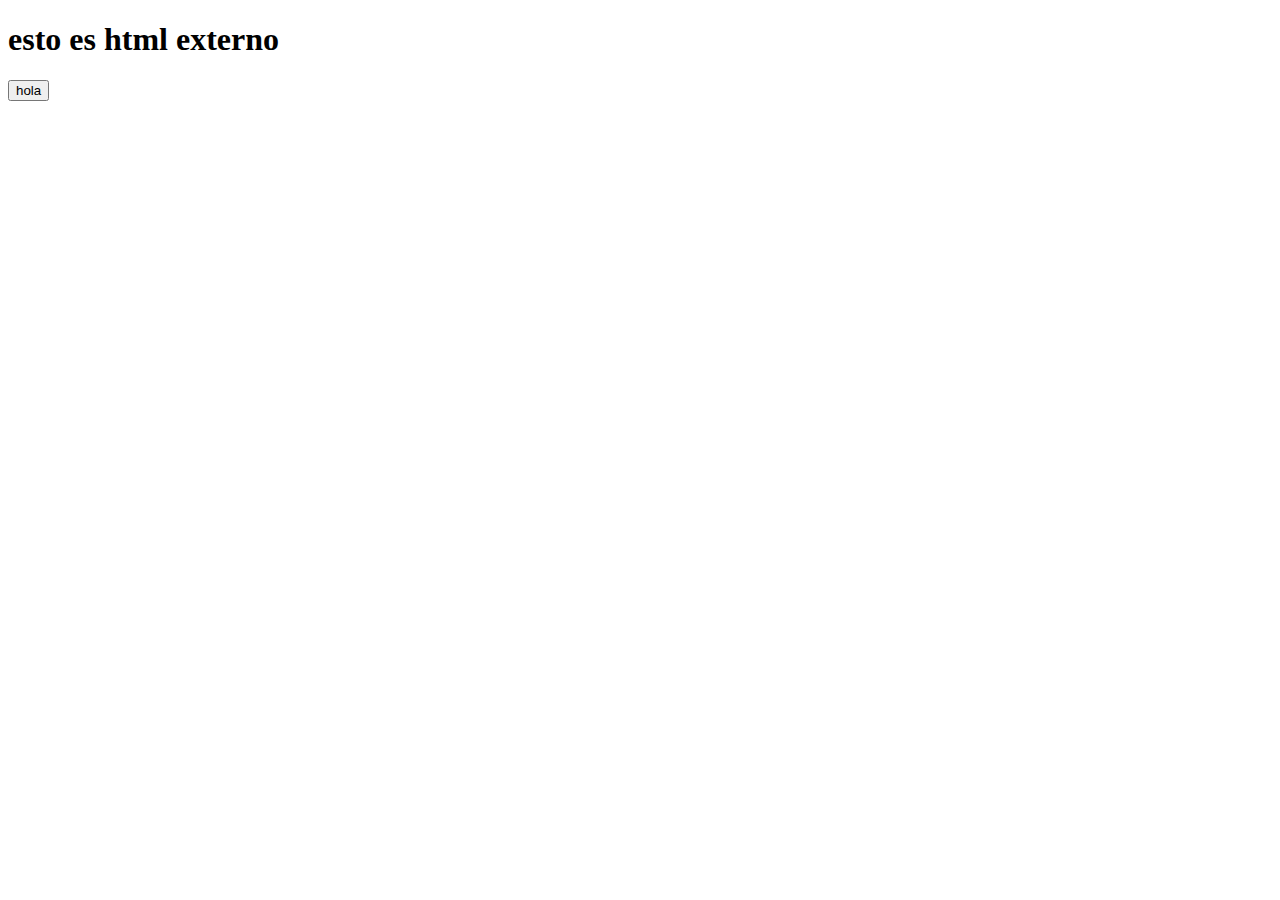
<file: ONU/plantillas/index.html>
<!DOCTYPE html>
<html lang="en">
<head>
    <meta charset="UTF-8">
    <meta http-equiv="X-UA-Compatible" content="IE=edge">
    <meta name="viewport" content="width=, initial-scale=1.0">
    <title>Document</title>
    <link href="https://cdn.jsdelivr.net/npm/bootstrap@5.1.3/dist/css/bootstrap.min.css" rel="stylesheet" integrity="sha384-1BmE4kWBq78iYhFldvKuhfTAU6auU8tT94WrHftjDbrCEXSU1oBoqyl2QvZ6jIW3" crossorigin="anonymous">
</head>
<body>
    <div class="text-center">
        <h1>esto es html externo</h1>
        <button type="button" class="btn btn-primary ">hola</button>
    </div>
</body>
</html>
</file>
